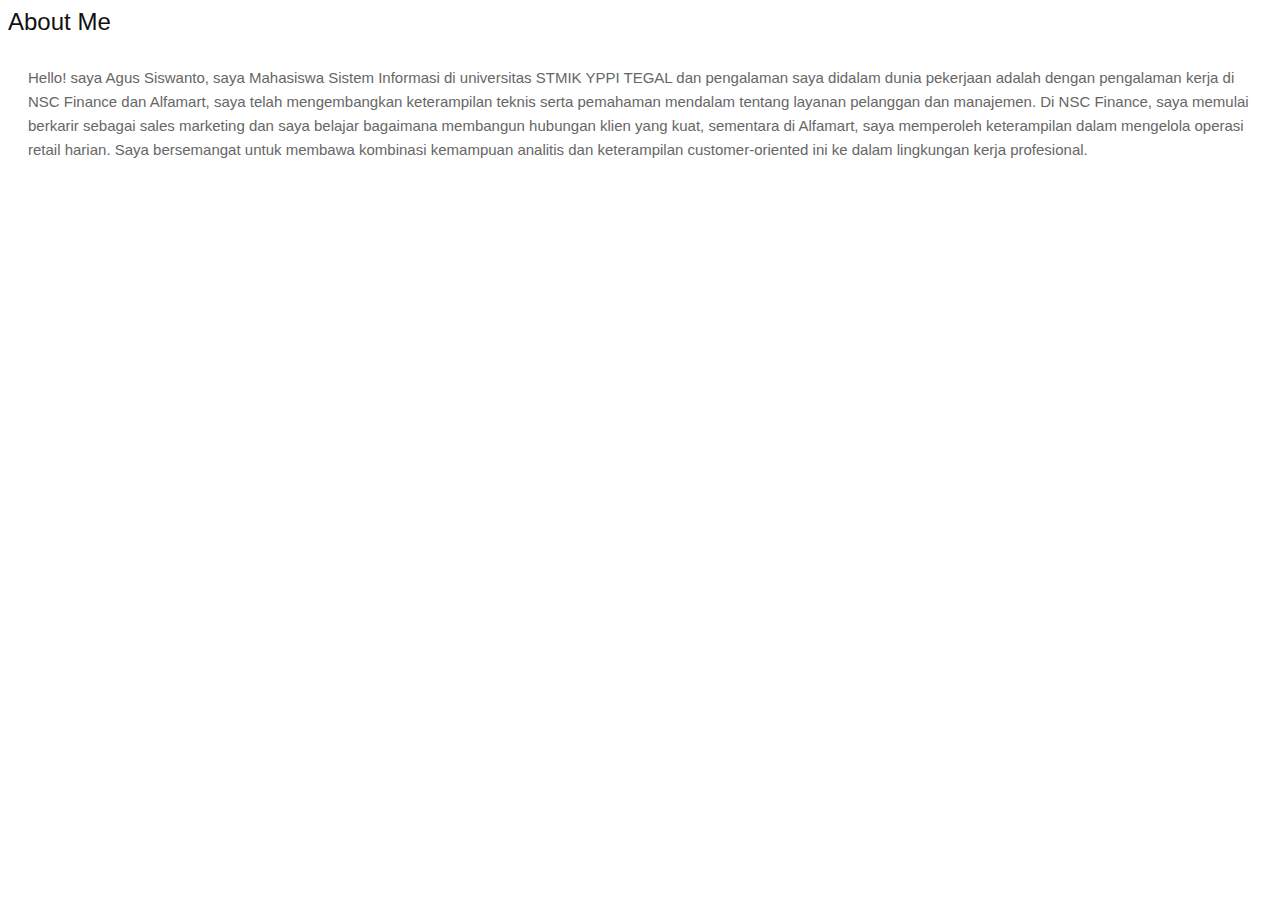
<file: about.html>
<!DOCTYPE html>
<html lang="en">
<head>
    <meta charset="UTF-8">
    <meta name="viewport" content="width=device-width, initial-scale=1.0">
    <title>About Me - Agus Siswanto</title>
    <link rel="stylesheet" href="css/style.css">
</head>
<body>
    <div class="about_section">
        <h1>About Me</h1>
        <p>Hello! saya Agus Siswanto, saya Mahasiswa Sistem Informasi di universitas STMIK YPPI TEGAL dan pengalaman saya didalam dunia pekerjaan adalah dengan pengalaman kerja di NSC Finance dan Alfamart, saya telah mengembangkan keterampilan teknis serta pemahaman mendalam tentang layanan pelanggan dan manajemen. Di NSC Finance, saya memulai berkarir sebagai sales marketing dan saya belajar bagaimana membangun hubungan klien yang kuat, sementara di Alfamart, saya memperoleh keterampilan dalam mengelola operasi retail harian. Saya bersemangat untuk membawa kombinasi kemampuan analitis dan keterampilan customer-oriented ini ke dalam lingkungan kerja profesional.</p>
    </div>
</body>
</html>
</file>
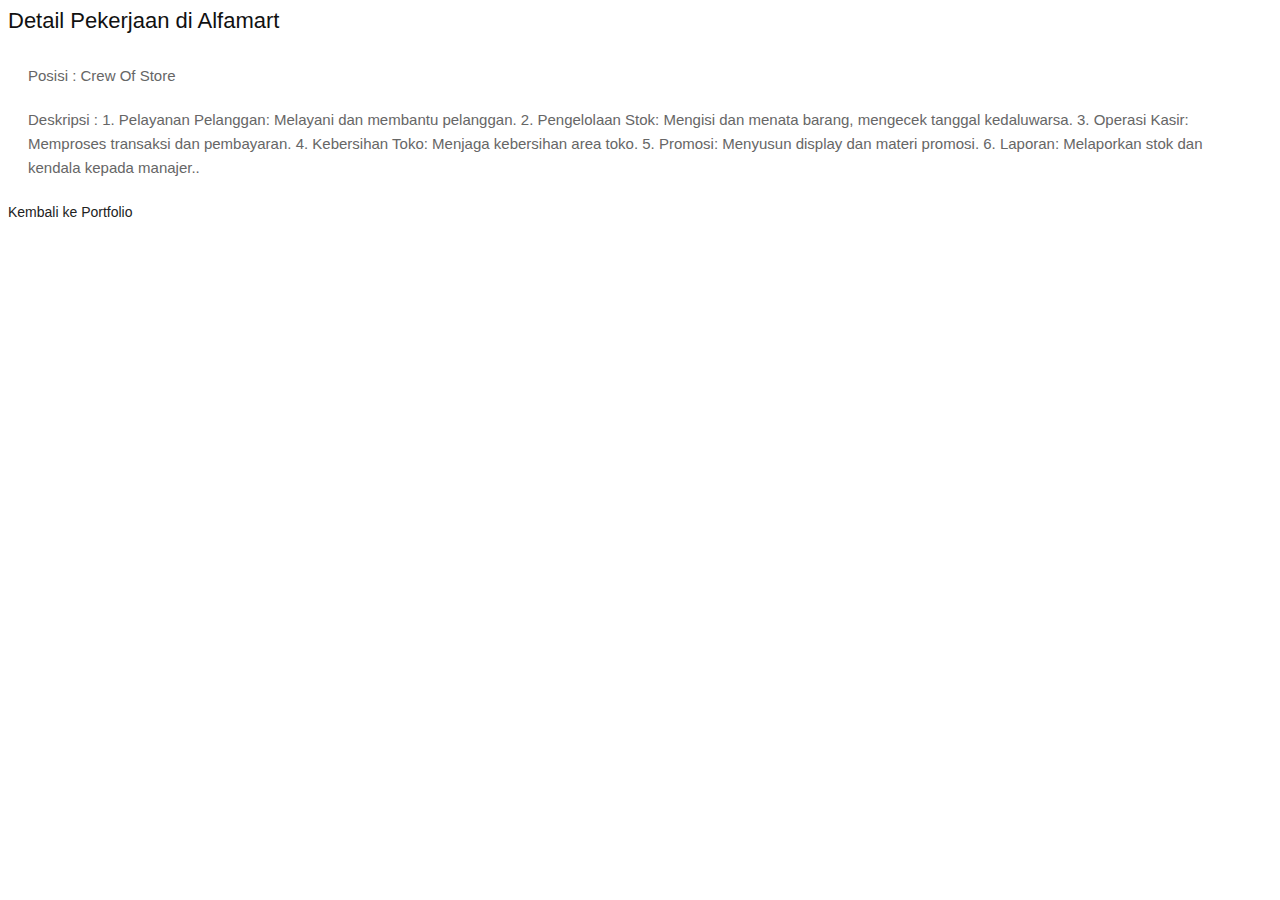
<file: alfamart.html>
<!DOCTYPE html>
<html lang="en">
<head>
    <meta charset="UTF-8">
    <meta name="viewport" content="width=device-width, initial-scale=1.0">
    <title>Detail Pekerjaan - Alfamart</title>
    <link rel="stylesheet" href="css/style.css">
</head>
<body>
    <div class="container my-5">
        <h2>Detail Pekerjaan di Alfamart</h2>
        <p>Posisi : Crew Of Store</p>
        <p>Deskripsi : 1. Pelayanan Pelanggan: Melayani dan membantu pelanggan.
            2. Pengelolaan Stok: Mengisi dan menata barang, mengecek tanggal kedaluwarsa.
            3. Operasi Kasir: Memproses transaksi dan pembayaran.
            4. Kebersihan Toko: Menjaga kebersihan area toko.
            5. Promosi: Menyusun display dan materi promosi.
            6. Laporan: Melaporkan stok dan kendala kepada manajer..</p>
        <a href="index.html" class="btn btn-secondary mt-3">Kembali ke Portfolio</a>
    </div>
</body>
</html>
</file>
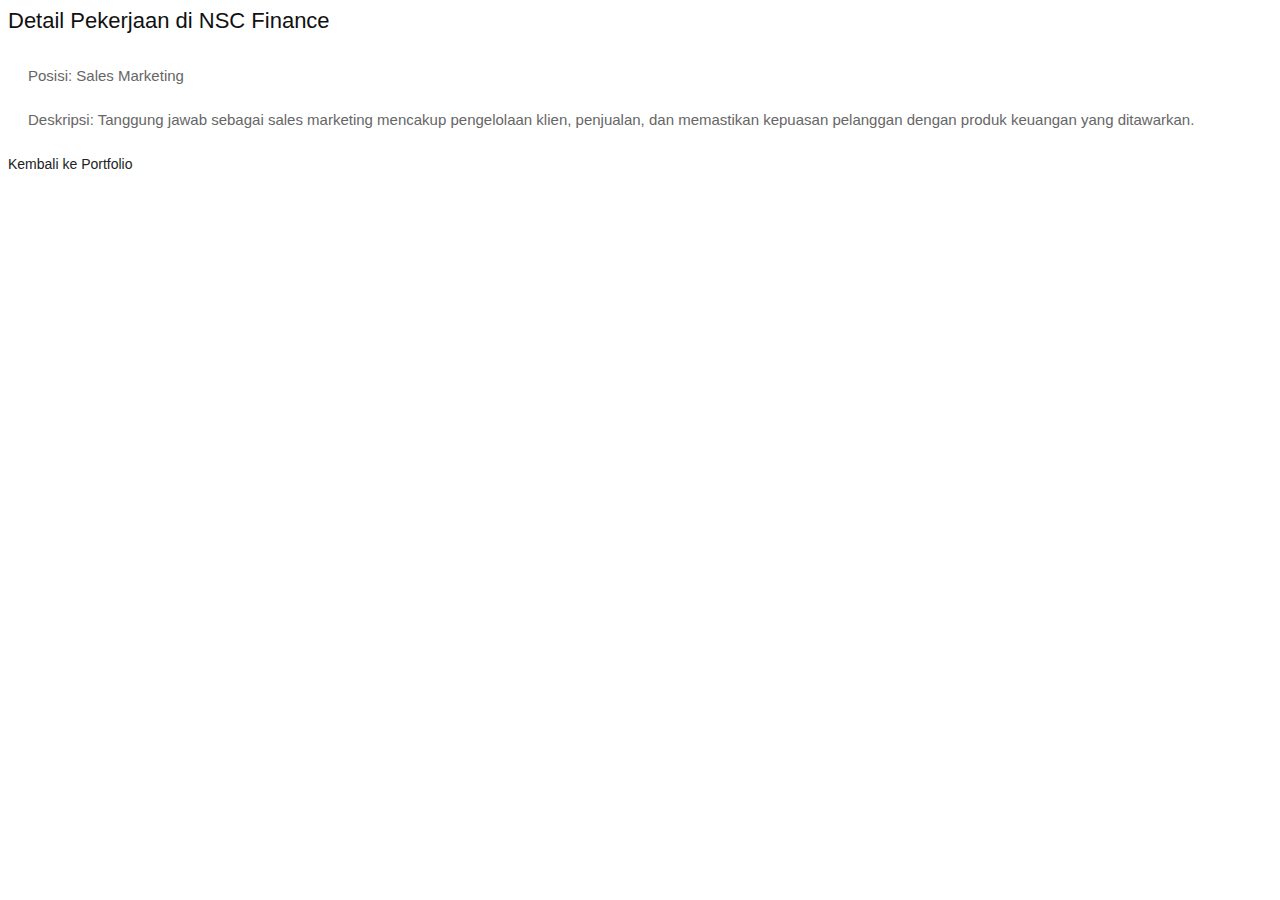
<file: nsc-finance.html>
<!DOCTYPE html>
<html lang="en">
<head>
    <meta charset="UTF-8">
    <meta name="viewport" content="width=device-width, initial-scale=1.0">
    <title>Detail Pekerjaan - NSC Finance</title>
    <link rel="stylesheet" href="css/style.css">
</head>
<body>
    <div class="container my-5">
        <h2>Detail Pekerjaan di NSC Finance</h2>
        <p>Posisi: Sales Marketing</p>
        <p>Deskripsi: Tanggung jawab sebagai sales marketing mencakup pengelolaan klien, penjualan, dan memastikan kepuasan pelanggan dengan produk keuangan yang ditawarkan.</p>
        <a href="index.html" class="btn btn-secondary mt-3">Kembali ke Portfolio</a>
    </div>
</body>
</html>
</file>
<file: css/style.css>
/*--------------------------------------------------------------------- File Name: style.css ---------------------------------------------------------------------*/


/*--------------------------------------------------------------------- import Fonts ---------------------------------------------------------------------*/

@import url('https://fonts.googleapis.com/css?family=Rajdhani:300,400,500,600,700');
@import url('https://fonts.googleapis.com/css?family=Poppins:100,100i,200,200i,300,300i,400,400i,500,500i,600,600i,700,700i,800,800i,900,900i');
@font-face {
    font-family: "Righteous";
    src: url("../fonts/BalooChettan-Regular.ttf");
    src: url("../fonts/BalooChettan-Regular.ttf");
}


/*****---------------------------------------- 1) font-family: 'Rajdhani', sans-serif;
 2) font-family: 'Poppins', sans-serif;
 ----------------------------------------*****/


/*--------------------------------------------------------------------- import Files ---------------------------------------------------------------------*/

@import url(animate.min.css);
@import url(normalize.css);
@import url(icomoon.css);
@import url(css/font-awesome.min.css);
@import url(meanmenu.css);
@import url(owl.carousel.min.css);
@import url(swiper.min.css);
@import url(slick.css);
@import url(jquery.fancybox.min.css);
@import url(jquery-ui.css);
@import url(nice-select.css);

/*--------------------------------------------------------------------- skeleton ---------------------------------------------------------------------*/

* {
    box-sizing: border-box !important;
    transition: ease all 0.5s;
}

html {
    scroll-behavior: smooth;
}

body {
    color: #666666;
    font-size: 14px;
    line-height: 1.80857;
    font-weight: normal;
    overflow-x: hidden;
    font-family: 'Poppins', sans-serif;
}

a {
    color: #1f1f1f;
    text-decoration: none !important;
    outline: none !important;
    -webkit-transition: all .3s ease-in-out;
    -moz-transition: all .3s ease-in-out;
    -ms-transition: all .3s ease-in-out;
    -o-transition: all .3s ease-in-out;
    transition: all .3s ease-in-out;
}

h1,
h2,
h3,
h4,
h5,
h6 {
    letter-spacing: 0;
    font-weight: normal;
    position: relative;
    padding: 0 0 10px 0;
    font-weight: normal;
    line-height: normal;
    color: #111111;
    margin: 0
}

h1 {
    font-size: 24px
}

h2 {
    font-size: 22px
}

h3 {
    font-size: 18px
}

h4 {
    font-size: 16px
}

h5 {
    font-size: 14px
}

h6 {
    font-size: 13px
}

*,
*::after,
*::before {
    -webkit-box-sizing: border-box;
    -moz-box-sizing: border-box;
    box-sizing: border-box;
}

h1 a,
h2 a,
h3 a,
h4 a,
h5 a,
h6 a {
    color: #212121;
    text-decoration: none!important;
    opacity: 1
}

button:focus {
    outline: none;
}

ul,
li,
ol {
    margin: 0px;
    padding: 0px;
    list-style: none;
}

p {
    margin: 20px;
    font-weight: 300;
    font-size: 15px;
    line-height: 24px;
}

a {
    color: #222222;
    text-decoration: none;
    outline: none !important;
}

a,
.btn {
    text-decoration: none !important;
    outline: none !important;
    -webkit-transition: all .3s ease-in-out;
    -moz-transition: all .3s ease-in-out;
    -ms-transition: all .3s ease-in-out;
    -o-transition: all .3s ease-in-out;
    transition: all .3s ease-in-out;
}

img {
    max-width: 100%;
    height: auto;
}

 :focus {
    outline: 0;
}

.paddind_bottom_0 {
    padding-bottom: 0 !important;
}

.btn-custom {
    margin-top: 20px;
    background-color: transparent !important;
    border: 2px solid #ddd;
    padding: 12px 40px;
    font-size: 16px;
}

.lead {
    font-size: 18px;
    line-height: 30px;
    color: #767676;
    margin: 0;
    padding: 0;
}

.form-control:focus {
    border-color: #ffffff !important;
    box-shadow: 0 0 0 .2rem rgba(255, 255, 255, .25);
}

.navbar-form input {
    border: none !important;
}

.badge {
    font-weight: 500;
}

blockquote {
    margin: 20px 0 20px;
    padding: 30px;
}

button {
    border: 0;
    margin: 0;
    padding: 0;
    cursor: pointer;
}

.full {
    float: left;
    width: 100%;
}

.layout_padding {
    padding-top: 90px;
    padding-bottom: 0px;
}

.padding_0 {
    padding: 0px;
}


/* header section start */

.header_section {
    width: 100%;
    float: left;
    background-image: url(../images/banner-aguss.png);
    height: auto;
    background-size: 100%;
    background-repeat: no-repeat;
}

.header_bg {
    background: #000;
}

.bg-light {
    background-color: transparent !important;
}

.logo {
    width: 27%;
    float: left;
}

.ml-auto,
.mx-auto {
    margin-left: auto!important;
}

.navbar-expand-lg .navbar-nav .nav-link {
    padding-right: 20px;
    padding-left: 20px;
    font-size: 18px;
    color: #fefefd;
    border-radius: 40px;
    text-transform: uppercase;
}

.navbar-light .navbar-nav .nav-link:focus,
.navbar-light .navbar-nav .nav-link:hover {
    color: #f8ca29;
}

.navbar {
    padding: 30px 0px 30px 0px;
}
.nav-link {
    color: white; /* Sesuaikan dengan warna teks item menu */
    font-family: 'Poppins', sans-serif; /* Pastikan font sama */
    text-decoration: none;
    padding: 0; /* Hilangkan padding ekstra */
}

.nav-link:hover {
    text-decoration: underline; /* Efek hover jika diinginkan */
}



/* header section end */


/* banner section start */

.banner_section {
    width: 100%;
    float: left;
    padding: 0px 0px 220px 0px;
}

.banner_taital_main {
    width: 100%;
    float: left;
    padding-left: 100px;
    padding-top: 100px;
}

.banner_taital {
    width: 100%;
    float: left;
    font-size: 60px;
    color: #fefefd;
    font-weight: bold;
    padding-bottom: 0px;
    line-height: 70px;
}

.banner_text {
    width: 100%;
    float: left;
    font-size: 24px;
    color: #fefefd;
}

.social_icon {
    width: 100%;
    float: right;
    text-align: right;
}

.social_icon ul {
    margin: 0px;
    padding: 0px;
    display: inline-block;
}



.social_icon li a {
    float: left;
    padding: 0px 0px;
    background-color: #b0b3b2;
    color: #252f2d;
    border-radius: 5px;
    font-size: 18px;
    margin-right: 5px;
    width: 35px;
    text-align: center;
    margin-top: 10px;
}

.social_icon li a:hover {
    background-color: #ffffff;
    color: #252f2d;
}

.video_bt {
    width: 100%;
    float: left;
    padding-top: 120px;
    padding-left: 20px;
}

.play_icon img {
    width: 80px;
}

.play_icon {
    width: 100%;
    margin: 0 auto;
    position: relative;
    z-index: 5;
}

.play_icon::before {
    content: '';
    position: absolute;
    top: 40px;
    left: 40px;
    width: 90px;
    height: 90px;
    transform: translate(-50%, -50%);
    background-color: #f5c729;
    border-radius: 100%;
    animation: fadeEffect 1.3s infinite ease;
    box-shadow: 0px 0px 10px 0px;
    right: initial;
    margin: 0 auto;
    z-index: -1;
}

@keyframes fadeEffect {
    0% {
        transform: translate(-50%, -50%) scale(1);
        opacity: 1
    }
    100% {
        transform: translate(-50%, -50%) scale(1.2);
        opacity: 0;
    }
}

.carousel-inner,
.carousel,
.carousel-item,
.container,
.fill {
    width: 100%;
    background-position: center center;
    background-size: cover;
}

.slide-wrapper {
    display: inline;
}

.slide-wrapper .container {
    padding: 0;
}


/*------------------------------ vertical bootstrap slider----------------------------*/

.banner_section .carousel-inner>.carousel-item.carousel-item-next,
.banner_section .carousel-inner>.carousel-item.active.carousel-item-right {
    transform: translate3d(0, 100%, 0);
    -webkit-transform: translate3d(0, 100%, 0);
    -ms-transform: translate3d(0, 100%, 0);
    -moz-transform: translate3d(0, 100%, 0);
    -o-transform: translate3d(0, 100%, 0);
    top: 0;
}

.banner_section .carousel-inner>.carousel-item.carousel-item-prev,
.banner_section .carousel-inner>.carousel-item.active.carousel-item-left {
    transform: translate3d(0, -100%, 0);
    -webkit-transform: translate3d(0, -100%, 0);
    -moz-transform: translate3d(0, -100%, 0);
    -ms-transform: translate3d(0, -100%, 0);
    -o-transform: translate3d(0, -100%, 0);
    top: 0;
}

.banner_section .carousel-inner>.carousel-item.next.carousel-item-left,
.banner_section .carousel-inner>.carousel-item.carousel-item-prev.carousel-item-right,
.banner_section .carousel-inner>.carousel-item.active {
    transform: translate3d(0, 0, 0);
    -webkit-transform: translate3d(0, 0, 0);
    -ms-transform: translate3d(0, 0, 0);
    ;
    -moz-transform: translate3d(0, 0, 0);
    -o-transform: translate3d(0, 0, 0);
    top: 0;
}


/*------------------------------- vertical carousel indicators ------------------------------*/

.carousel-indicators {
    position: absolute;
    top: 0;
    bottom: 0;
    margin: auto;
    height: 20px;
    right: 10px;
    left: auto;
    width: auto;
    -webkit-transform: rotate(90deg);
    -moz-transform: rotate(90deg);
    -ms-transform: rotate(90deg);
    -o-transform: rotate(90deg);
    transform: rotate(90deg);
    display: none;
}

.carousel-indicators li {
    display: block;
    margin-bottom: 5px;
    width: 15px;
    height: 15px;
    border-radius: 100%;
    background-color: #0fbdd7
}

.carousel-indicators li.active {
    margin-bottom: 5px;
    background: #ffffff;
}


/* banner section end */


/* services section start */

.services_section {
    width: 100%;
    float: left;
    padding-top: 0px;
}

.services_taital {
    width: 100%;
    float: left;
    font-size: 40px;
    color: #f5c729;
    font-weight: bold;
}

.services_text {
    width: 100%;
    font-size: 24px;
    color: #343534;
    font-weight: bold;
    padding: 20px 0px 0px 0px;
    text-align: center;
}

.services_section_2 {
    width: 100%;
    float: left;
    padding-top: 80px;
}

.box_main {
    width: 100%;
    border-radius: 100%;
    border: 6px solid #f5c729;
    height: auto;
    padding: 70px 0px;
    box-shadow: 0px 0px 60px 0px #f0f0ef;
}

.app_icon {
    width: 100%;
    margin: 0 auto;
    text-align: center;
    align-items: center;
    justify-content: center;
}

.app_icon_1 {
    width: 100%;
    margin: 0 auto;
    text-align: center;
    align-items: center;
    justify-content: center;
    display: none;
}

.box_main:hover .services_text {
    color: #f5c729;
}

.services_text.active {
    color: #f5c729;
}

.box_main:hover .app_icon_1 {
    display: block;
}

.box_main:hover .app_icon {
    display: none;
}

.readmore_bt {
    width: 170px;
    margin: 0 auto;
    text-align: center;
    margin-top: 50px;
}

.readmore_bt a {
    width: 100%;
    float: left;
    text-align: center;
    font-size: 16px;
    color: #fefefd;
    background-color: #252f2d;
    padding: 14px 20px;
    margin-top: 10px;
    border-radius: 5px;
    font-weight: bold;
}

.readmore_bt a:hover {
    background-color: #f5c729;
    color: #fefefd;
}


/* services section end */


/* portfolio section start */

.portfolio_section {
    width: 100%;
    float: left;
    padding: 90px 0px;
}

.portfolio_taital {
    width: 100%;
    float: left;
    font-size: 40px;
    color: #f5c729;
    font-weight: bold;
    text-align: center;
}

.portfolio_taital_1 {
    color: #292929;
    border-bottom: 5px solid #363636;
}

.portfolio_section h2 {
    font-size: 2rem;
    font-weight: 600;
}

.portfolio_item {
    display: flex;
    align-items: center;
    transition: transform 0.3s ease;
}

.portfolio_item:hover {
    transform: scale(1.02); /* Sedikit zoom saat hover untuk efek interaktif */
}

.portfolio_image {
    width: 150px; /* Ukuran gambar */
    height: 100px;
    object-fit: cover; /* Menjaga proporsi gambar */
    border-radius: 8px; /* Membuat gambar sedikit membulat */
}

.portfolio_details h5 {
    font-size: 1.25rem;
    font-weight: 500;
}

.portfolio_details p {
    font-size: 0.95rem;
    color: #555;
}

.portfolio_details .btn {
    font-size: 0.85rem;
    padding: 5px 12px;
}


/* portfolio section end */


/* blog section start */

.blog_section {
    width: 100%;
    float: left;
    background-image: url(../images/blog-bg.png);
    height: 550px;
    background-size: cover;
    margin-bottom: 410px;
}

.blog_taital {
    width: 100%;
    float: left;
    font-size: 40px;
    color: #f5c729;
    font-weight: bold;
    text-align: center;
}

.blog_taital_1 {
    color: #fefefd;
    border-bottom: 5px solid #fefefd;
}

.blog_text {
    width: 100%;
    float: left;
    font-size: 16px;
    color: #fefefd;
    text-align: center;
    margin: 0px;
}

.blog_section_2 {
    width: 100%;
    float: left;
    padding-top: 150px;
}

.blog_box {
    width: 100%;
    background-color: #ffffff;
    box-shadow: 0px 0px 20px 0px;
    padding: 0px 0px 20px 0px;
    border-bottom-right-radius: 5px;
    border-bottom-left-radius: 5px;
}

.blog_img {
    width: 100%;
    background-image: url(../images/blog-img1.png);
    height: auto;
    background-size: 100%;
    background-repeat: no-repeat;
}

.blog_img_2 {
    width: 100%;
    background-image: url(../images/blog-img2.png);
    height: auto;
    background-size: 100%;
    background-repeat: no-repeat;
}

.blog_img_3 {
    width: 100%;
    background-image: url(../images/blog-img3.png);
    height: auto;
    background-size: 100%;
    background-repeat: no-repeat;
}

.date_text {
    width: 160px;
    margin: 0 auto;
    font-size: 18px;
    color: #fefefd;
    text-align: center;
    text-transform: uppercase;
    padding: 14px 0px;
    background-color: #f5c729;
}

.prep_text {
    width: 100%;
    font-size: 20px;
    color: #fefefd;
    font-weight: bold;
    padding: 250px 20px 20px 20px;
}

.lorem_text {
    width: 100%;
    font-size: 14px;
    color: #353534;
    margin: 0px;
    padding: 20px 20px;
    font-weight: 500;
}

.readmore_bt_1 {
    width: 170px;
    margin: 0 auto;
    text-align: center;
    margin-top: 50px;
}

.readmore_bt_1 a {
    width: 100%;
    float: left;
    text-align: center;
    font-size: 16px;
    color: #fefefd;
    background-color: #252f2d;
    padding: 14px 20px;
    margin-top: 10px;
    border-radius: 5px;
    font-weight: bold;
}

.readmore_bt_1 a:hover {
    background-color: #f5c729;
    color: #fefefd;
}


/* blog section end */


/* contact section start */

.contact_section {
    width: 100%;
    float: left;
    padding-bottom: 90px;
}

.contact_taital {
    width: 100%;
    float: left;
    font-size: 40px;
    color: #f5c729;
    font-weight: bold;
    text-align: center;
}

.contact_taital_1 {
    color: #292929;
    border-bottom: 5px solid #363636;
}

.contact_section_2 {
    width: 100%;
    float: left;
    padding-top: 55px;
}

.padding_left_0 {
    padding-left: 0px;
}

.mail_section_1 {
    width: 60%;
    margin: 0 auto;
}

.mail_text {
    width: 100%;
    float: left;
    font-size: 16px;
    color: #414140;
    background-color: #ffffff;
    border: 1px solid #aaaaa9;
    padding: 11px 20px;
    margin-top: 20px;
}

input.mail_text::placeholder {
    color: #414140;
}

.massage-bt {
    color: #414140;
    width: 100%;
    height: 110px;
    font-size: 18px;
    background-color: #ffffff;
    border: 1px solid #aaaaa9;
    padding: 40px 20px 0px 20px;
    height: 110px;
    margin-top: 20px;
}

textarea#comment.massage-bt::placeholder {
    color: #414140;
}

.send_bt {
    width: 170px;
    margin: 0 auto;
    text-align: center;
}

.send_bt a {
    width: 100%;
    text-align: center;
    font-size: 16px;
    color: #fefefd;
    background-color: #fa7e23;
    padding: 14px;
    margin-top: 40px;
    display: block;
    font-weight: bold;
    border-radius: 5px;
}

.send_bt a:hover {
    color: #fefefd;
    background-color: #252f2d;
}


/* contact section end */


/* project box section start */

.project_box {
    width: 100%;
    float: left;
    background-color: #f9f9f9;
    height: auto;
    padding: 40px 0px;
}

.project_main {
    width: 100%;
    display: flex;
}

.hire_text {
    width: 100%;
    font-size: 30px;
    color: #252f2d;
    text-transform: uppercase;
    font-weight: bold;
    padding-bottom: 0px;
    padding-top: 8px;
}

.callnow_bt {
    width: 200px;
    float: right;
    text-align: right;
}

.callnow_bt a {
    width: 100%;
    float: right;
    font-size: 16px;
    color: #fefefd;
    background-color: #fa7e23;
    padding: 14px;
    border-radius: 5px;
    text-align: center;
}

.callnow_bt a:hover {
    color: #fefefd;
    background-color: #252f2d;
}


/* project box section end */


/* footer section start */

/* Styling untuk bagian kontak */
.location_text {
    text-align: center;
    font-family: Arial, sans-serif;
    padding: 20px;
}

.location_text ul {
    list-style-type: none; /* Menghilangkan bullet points */
    padding: 0;
    margin: 0;
}

.location_text ul li {
    margin-bottom: 10px; /* Spasi antar baris */
    font-size: 16px; /* Ukuran font */
}

.location_text ul li a {
    text-decoration: none; /* Menghilangkan garis bawah pada tautan */
    color: #333; /* Warna teks */
}

.location_text ul li a:hover {
    color: #007BFF; /* Warna teks saat hover */
}

.location_text ul li:first-child {
    font-weight: bold; /* Memberi penekanan pada teks pertama (opsional) */
}


/* footer section end */


/* copyright section start */

.copyright_section {
    width: 100%;
    float: left;
    background-color: #252f2d;
    height: auto;
}

.copyright_text {
    width: 100%;
    float: left;
    font-size: 16px;
    margin: 15px 0px;
    color: #ffffff;
    text-align: center;
}

.copyright_text a {
    color: #ffffff;
}

.copyright_text a:hover {
    color: #f5c729;
}


/* copyright section end */

.margin_top90 {
    margin-top: 90px;
}

.margin_90{
    margin: 90px 0px;
}
</file>
